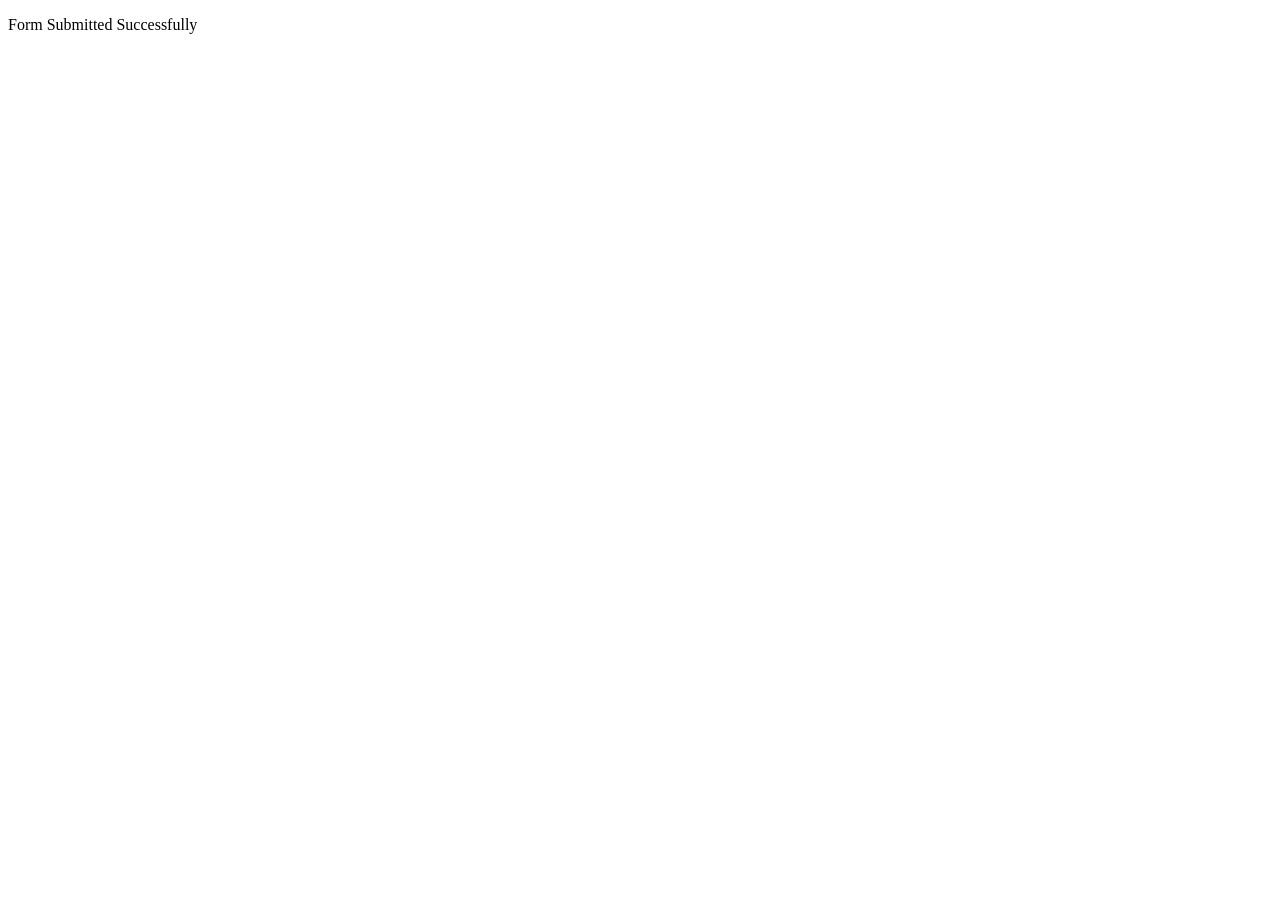
<file: QR/index.html>
<!--  
This HTML code represents a webpage that utilizes JavaScript to retrieve the user's geolocation and 
then calls a Google Apps Script function(written by us!) to save the coordinates and generate a map link.
-->


<!DOCTYPE html>
<html>
  <head>
    <!-- 
      Contains metadata and links to external resources.
      <base target="_top">:  Specifies the default target for all hyperlinks and forms
      to be the top-level browsing context. 
      This is commonly used in Google Apps Script web apps
      to ensure that links open in the same window or frame.
     -->
    <base target="_top">
  </head>

  <!-- 
    The <body> element contains the content of the webpage. The onload attribute specifies a 
    JavaScript function to be executed when the page loads. In this case, it calls the geoFindMe() 
    function when the page loads.
   -->
  <body onload="geoFindMe()">
    
    
    <script>
      //This JavaScript function attempts to retrieve the user's geolocation using the Geolocation API.
      function geoFindMe() {

       
      
        var mapLink="";
       
      
        if(navigator.geolocation){
        // Checks if the Geolocation API is supported by the user's browser.
       
      
          // If supported, it calls the getCurrentPosition() method to retrieve the user's current position. 
          //This method takes a callback function showPosition as an argument.
          navigator.geolocation.getCurrentPosition(showPosition);
          
          // This is the callback function that handles the retrieved position data.
          function showPosition(position){
           
          //Extracts the latitude from the position object.
          const latitude=position.coords.latitude;
          
          //Extracts the longitude coordinates from the position object.
          const  longitude=position.coords.longitude;
          
          // Constructs a map link using the retrieved latitude and longitude coordinates.
          mapLink = 'https://www.openstreetmap.org/?mlat=' + latitude + '&mlon='+longitude+'#map=18/' + ${latitude}\/${longitude};
           
          // Calls a Google Apps Script function saveCoordinates and passes the latitude, longitude, 
          //and map link as arguments. This function presumably saves this data to a Google Sheet using 
          //Google Apps Script's capabilities.
          google.script.run.saveCoordinates(latitude,longitude, mapLink);
        }
    
         
        
      }
        
    
    }
     
    </script>
    <!-- A simple HTML paragraph element indicating that the form has been submitted successfully. -->
    <p>Form Submitted Successfully</p>
    
  </body>
</html>
</file>
